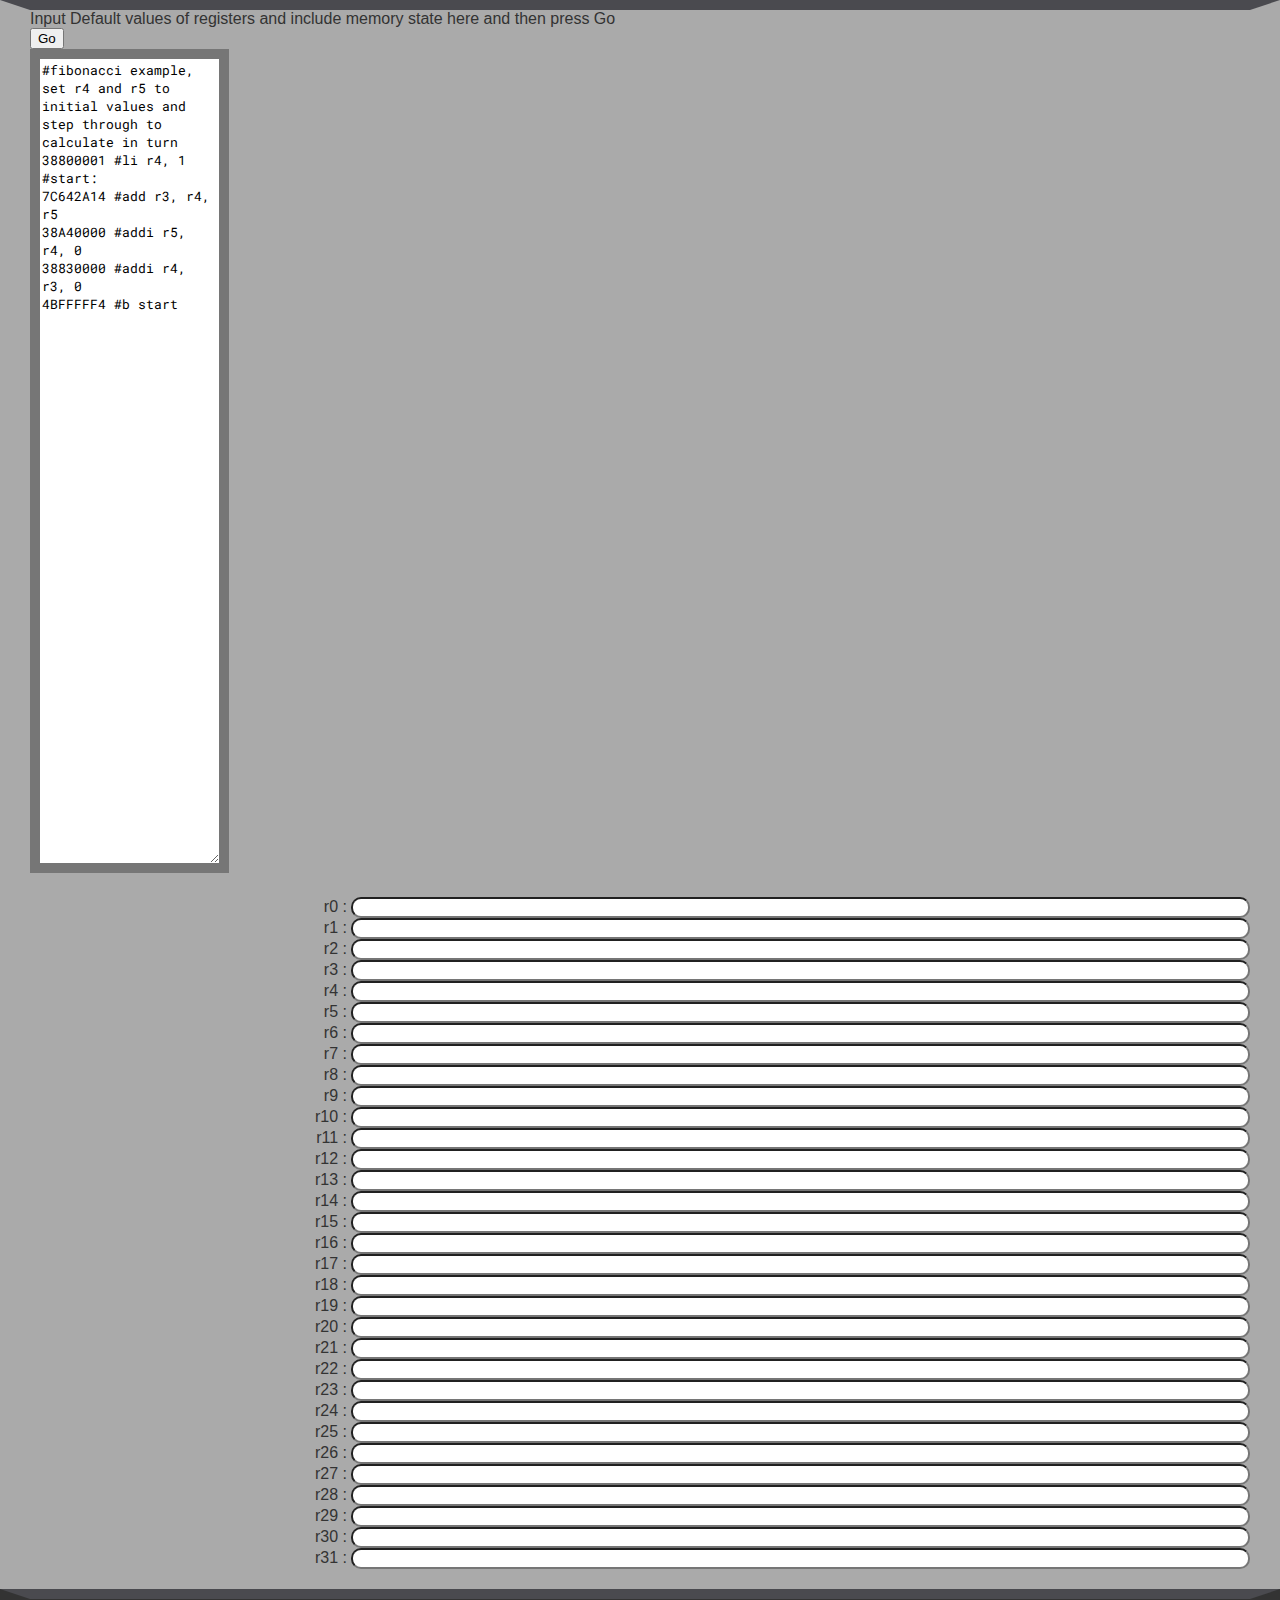
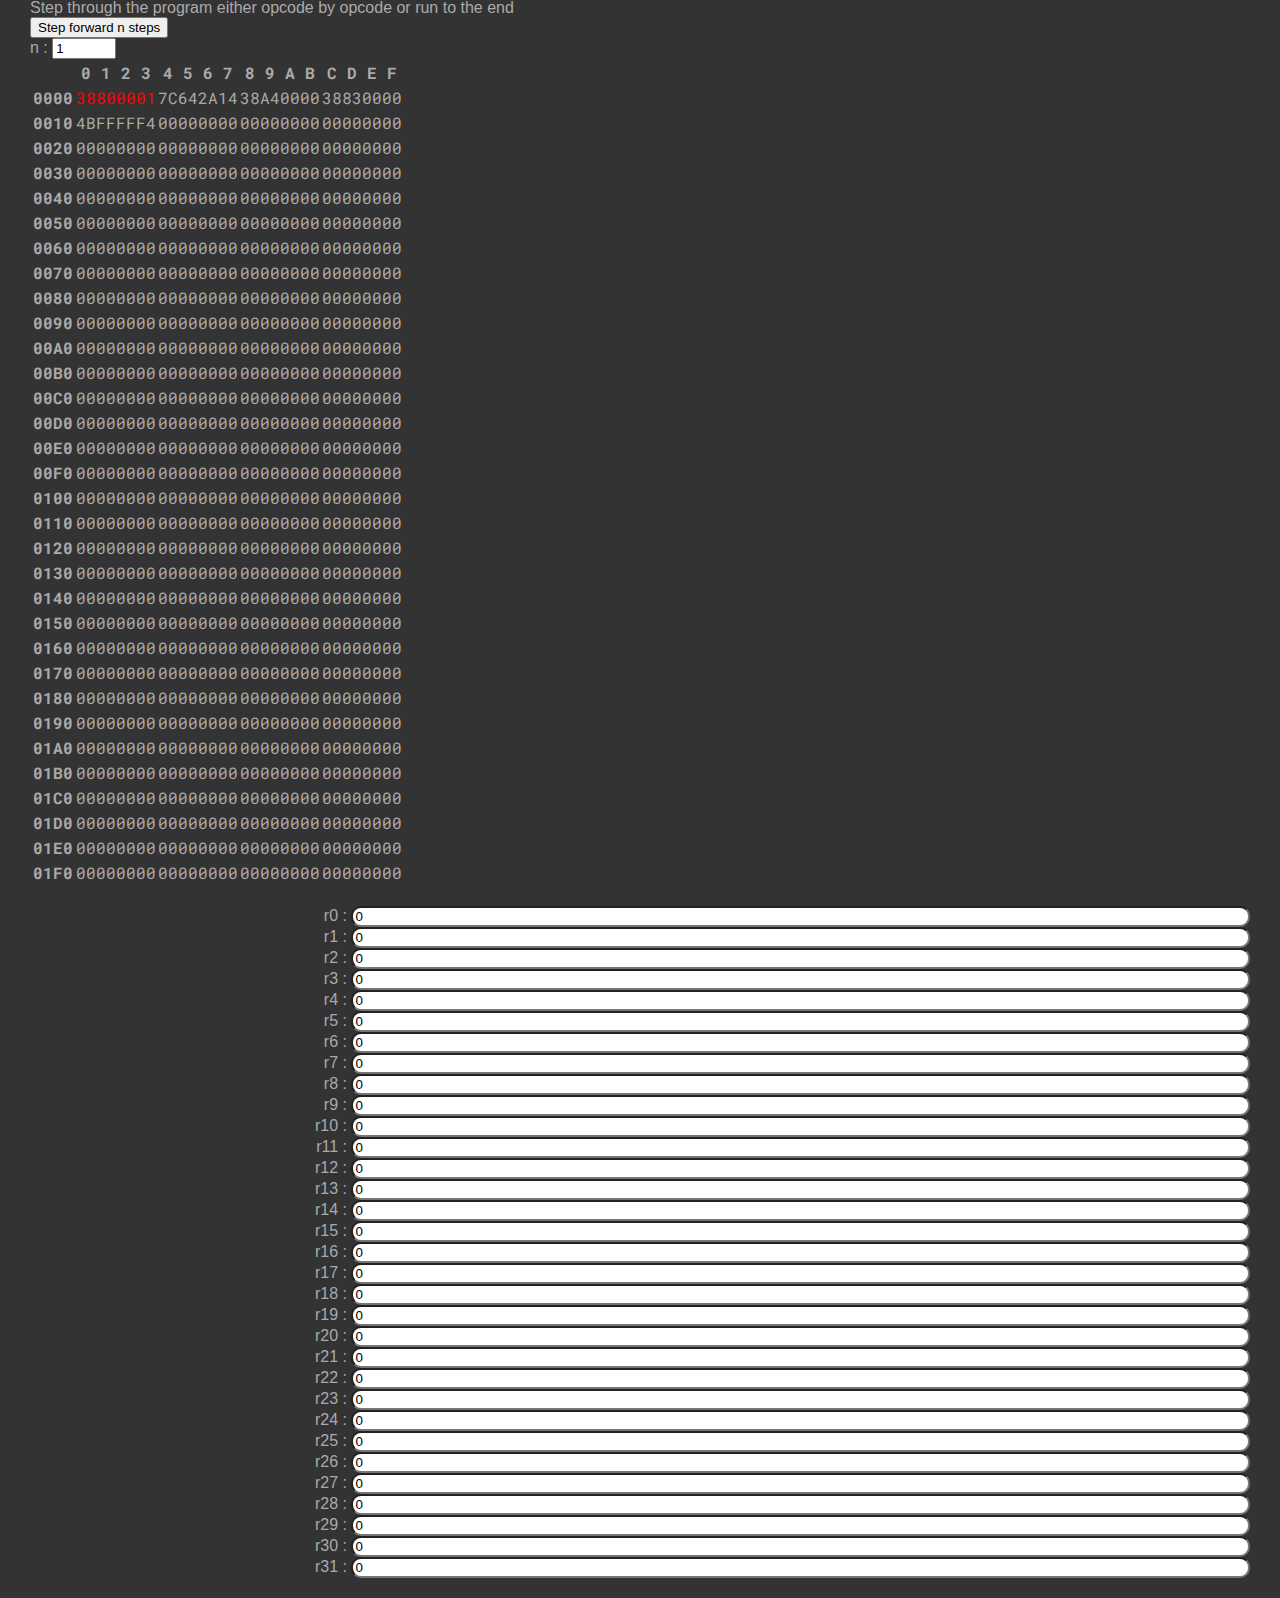
<file: index.html>
<!DOCTYPE html>
<html lang="en">

<head>
    <meta charset="UTF-8">
    <meta name="viewport" content="width=device-width, initial-scale=1.0">
    <title>PPC Emulator</title>

    <link rel="stylesheet" href="css/style.css">

    <link href="https://cdn.jsdelivr.net/npm/bootstrap@5.0.0-beta2/dist/css/bootstrap.min.css" rel="stylesheet"
        integrity="sha384-BmbxuPwQa2lc/FVzBcNJ7UAyJxM6wuqIj61tLrc4wSX0szH/Ev+nYRRuWlolflfl" crossorigin="anonymous">
    <link rel="stylesheet" href="https://use.fontawesome.com/releases/v5.6.3/css/all.css"
        integrity="sha384-UHRtZLI+pbxtHCWp1t77Bi1L4ZtiqrqD80Kn4Z8NTSRyMA2Fd33n5dQ8lWUE00s/" crossorigin="anonymous" />


</head>

<body>
    <header>
        
    </header>
    <section class="container-fluid">
        <div class="row">
            <div class="col-md-6 side" id="input-side">
                    
                <form class="row">
                    <div class="col-6">
                        <label for="inputHex" class="row">
                            Input Default values of registers and include memory state here and then press Go
                        </label>
                        <div class="row">
                            <button onclick="restartCPU()">
                                Go
                            </button>
                        </div>
                        <div class="row">
                            <textarea id="inputHex" class="hex">
#fibonacci example, set r4 and r5 to initial values and step through to calculate in turn
38800001 #li r4, 1
#start: 
7C642A14 #add r3, r4, r5
38A40000 #addi r5, r4, 0
38830000 #addi r4, r3, 0
4BFFFFF4 #b start
                            </textarea>
                        </div>

                    </div>
                    <div class="registers col-6"> 
                        
                        <label for="r0">r0 : </label>
                        <input name="r0" id="r0" class="register" type="text" maxlength="255">
                        <br>
                        <label for="r1">r1 : </label>
                        <input name="r1" id="r1" class="register" type="text" maxlength="255">
                        <br>
                        <label for="r2">r2 : </label>
                        <input name="r2" id="r2" class="register" type="text" maxlength="255">
                        <br>
                        <label for="r3">r3 : </label>
                        <input name="r3" id="r3" class="register" type="text" maxlength="255">
                        <br>
                        <label for="r4">r4 : </label>
                        <input name="r4" id="r4" class="register" type="text" maxlength="255">
                        <br>
                        <label for="r5">r5 : </label>
                        <input name="r5" id="r5" class="register" type="text" maxlength="255">
                        <br>
                        <label for="r6">r6 : </label>
                        <input name="r6" id="r6" class="register" type="text" maxlength="255">
                        <br>
                        <label for="r7">r7 : </label>
                        <input name="r7" id="r7" class="register" type="text" maxlength="255">
                        <br>
                        <label for="r8">r8 : </label>
                        <input name="r8" id="r8" class="register" type="text" maxlength="255">
                        <br>
                        <label for="r9">r9 : </label>
                        <input name="r9" id="r9" class="register" type="text" maxlength="255">
                        <br>
                        <label for="r10">r10 : </label>
                        <input name="r10" id="r10" class="register" type="text" maxlength="255">
                        <br>
                        <label for="r11">r11 : </label>
                        <input name="r11" id="r11" class="register" type="text" maxlength="255">
                        <br>
                        <label for="r12">r12 : </label>
                        <input name="r12" id="r12" class="register" type="text" maxlength="255">
                        <br>
                        <label for="r13">r13 : </label>
                        <input name="r13" id="r13" class="register" type="text" maxlength="255">
                        <br>
                        <label for="r14">r14 : </label>
                        <input name="r14" id="r14" class="register" type="text" maxlength="255">
                        <br>
                        <label for="r15">r15 : </label>
                        <input name="r15" id="r15" class="register" type="text" maxlength="255">
                        <br>
                        <label for="r16">r16 : </label>
                        <input name="r16" id="r16" class="register" type="text" maxlength="255">
                        <br>
                        <label for="r17">r17 : </label>
                        <input name="r17" id="r17" class="register" type="text" maxlength="255">
                        <br>
                        <label for="r18">r18 : </label>
                        <input name="r18" id="r18" class="register" type="text" maxlength="255">
                        <br>
                        <label for="r19">r19 : </label>
                        <input name="r19" id="r19" class="register" type="text" maxlength="255">
                        <br>
                        <label for="r20">r20 : </label>
                        <input name="r20" id="r20" class="register" type="text" maxlength="255">
                        <br>
                        <label for="r21">r21 : </label>
                        <input name="r21" id="r21" class="register" type="text" maxlength="255">
                        <br>
                        <label for="r22">r22 : </label>
                        <input name="r22" id="r22" class="register" type="text" maxlength="255">
                        <br>
                        <label for="r23">r23 : </label>
                        <input name="r23" id="r23" class="register" type="text" maxlength="255">
                        <br>
                        <label for="r24">r24 : </label>
                        <input name="r24" id="r24" class="register" type="text" maxlength="255">
                        <br>
                        <label for="r25">r25 : </label>
                        <input name="r25" id="r25" class="register" type="text" maxlength="255">
                        <br>
                        <label for="r26">r26 : </label>
                        <input name="r26" id="r26" class="register" type="text" maxlength="255">
                        <br>
                        <label for="r27">r27 : </label>
                        <input name="r27" id="r27" class="register" type="text" maxlength="255">
                        <br>
                        <label for="r28">r28 : </label>
                        <input name="r28" id="r28" class="register" type="text" maxlength="255">
                        <br>
                        <label for="r29">r29 : </label>
                        <input name="r29" id="r29" class="register" type="text" maxlength="255">
                        <br>
                        <label for="r30">r30 : </label>
                        <input name="r30" id="r30" class="register" type="text" maxlength="255">
                        <br>
                        <label for="r31">r31 : </label>
                        <input name="r31" id="r31" class="register" type="text" maxlength="255">
                        <br>
                    </div>
                </form>

            </div>
            <div class="col-md-6 side" id="output-side">
                <div class="row">
                    <div class=" col-12 col-sm-8 col-md-12 col-xl-8">
                        <div class="row">
                            Step through the program either opcode by opcode or run to the end
                        </div>
                        <div class="row">
                            <button onclick="stepCPU()">
                                Step forward n steps
                            </button>
                            <form class="stepContainer">
                                <label for="stepCount">
                                    n : 
                                </label> 
                                <input name="stepCount" id = "stepCount" class="stepCount" type="number" min = "1" max="999" value="1">
                            </form>
                        </div>
                        <div class="row">
                            <table id="output-hex" class="hex">
                                <tr>
                                    <th></th>
                                    <th>0 1 2 3</th>
                                    <th>4 5 6 7</th>
                                    <th>8 9 A B</th>
                                    <th>C D E F</th>
                                </tr>
                                <tr class="data">
                                    <th>test</th>
                                    <td>01234567</td>
                                    <td>89ABCDEF</td>
                                    <td>FEDCBA98</td>
                                    <td>76543210</td>
                                </tr>
                            </table>
                        </div>

                    </div>
                    <form class="registers col-12 col-sm-4 col-md-12 col-xl-4"> 
                        
                        <label for="outputr0">r0 : </label>
                        <input name="r0" id="outputr0" class="register" type="text" maxlength="255" readonly="readonly">
                        <br>
                        <label for="outputr1">r1 : </label>
                        <input name="r1" id="outputr1" class="register" type="text" maxlength="255" readonly="readonly">
                        <br>
                        <label for="outputr2">r2 : </label>
                        <input name="r2" id="outputr2" class="register" type="text" maxlength="255" readonly="readonly">
                        <br>
                        <label for="outputr3">r3 : </label>
                        <input name="r3" id="outputr3" class="register" type="text" maxlength="255" readonly="readonly">
                        <br>
                        <label for="outputr4">r4 : </label>
                        <input name="r4" id="outputr4" class="register" type="text" maxlength="255" readonly="readonly">
                        <br>
                        <label for="outputr5">r5 : </label>
                        <input name="r5" id="outputr5" class="register" type="text" maxlength="255" readonly="readonly">
                        <br>
                        <label for="outputr6">r6 : </label>
                        <input name="r6" id="outputr6" class="register" type="text" maxlength="255" readonly="readonly">
                        <br>
                        <label for="outputr7">r7 : </label>
                        <input name="r7" id="outputr7" class="register" type="text" maxlength="255" readonly="readonly">
                        <br>
                        <label for="outputr8">r8 : </label>
                        <input name="r8" id="outputr8" class="register" type="text" maxlength="255" readonly="readonly">
                        <br>
                        <label for="outputr9">r9 : </label>
                        <input name="r9" id="outputr9" class="register" type="text" maxlength="255" readonly="readonly">
                        <br>
                        <label for="outputr10">r10 : </label>
                        <input name="r10" id="outputr10" class="register" type="text" maxlength="255" readonly="readonly">
                        <br>
                        <label for="outputr11">r11 : </label>
                        <input name="r11" id="outputr11" class="register" type="text" maxlength="255" readonly="readonly">
                        <br>
                        <label for="outputr12">r12 : </label>
                        <input name="r12" id="outputr12" class="register" type="text" maxlength="255" readonly="readonly">
                        <br>
                        <label for="outputr13">r13 : </label>
                        <input name="r13" id="outputr13" class="register" type="text" maxlength="255" readonly="readonly">
                        <br>
                        <label for="outputr14">r14 : </label>
                        <input name="r14" id="outputr14" class="register" type="text" maxlength="255" readonly="readonly">
                        <br>
                        <label for="outputr15">r15 : </label>
                        <input name="r15" id="outputr15" class="register" type="text" maxlength="255" readonly="readonly">
                        <br>
                        <label for="outputr16">r16 : </label>
                        <input name="r16" id="outputr16" class="register" type="text" maxlength="255" readonly="readonly">
                        <br>
                        <label for="outputr17">r17 : </label>
                        <input name="r17" id="outputr17" class="register" type="text" maxlength="255" readonly="readonly">
                        <br>
                        <label for="outputr18">r18 : </label>
                        <input name="r18" id="outputr18" class="register" type="text" maxlength="255" readonly="readonly">
                        <br>
                        <label for="outputr19">r19 : </label>
                        <input name="r19" id="outputr19" class="register" type="text" maxlength="255" readonly="readonly">
                        <br>
                        <label for="outputr20">r20 : </label>
                        <input name="r20" id="outputr20" class="register" type="text" maxlength="255" readonly="readonly">
                        <br>
                        <label for="outputr21">r21 : </label>
                        <input name="r21" id="outputr21" class="register" type="text" maxlength="255" readonly="readonly">
                        <br>
                        <label for="outputr22">r22 : </label>
                        <input name="r22" id="outputr22" class="register" type="text" maxlength="255" readonly="readonly">
                        <br>
                        <label for="outputr23">r23 : </label>
                        <input name="r23" id="outputr23" class="register" type="text" maxlength="255" readonly="readonly">
                        <br>
                        <label for="outputr24">r24 : </label>
                        <input name="r24" id="outputr24" class="register" type="text" maxlength="255" readonly="readonly">
                        <br>
                        <label for="outputr25">r25 : </label>
                        <input name="r25" id="outputr25" class="register" type="text" maxlength="255" readonly="readonly">
                        <br>
                        <label for="outputr26">r26 : </label>
                        <input name="r26" id="outputr26" class="register" type="text" maxlength="255" readonly="readonly">
                        <br>
                        <label for="outputr27">r27 : </label>
                        <input name="r27" id="outputr27" class="register" type="text" maxlength="255" readonly="readonly">
                        <br>
                        <label for="outputr28">r28 : </label>
                        <input name="r28" id="outputr28" class="register" type="text" maxlength="255" readonly="readonly">
                        <br>
                        <label for="outputr29">r29 : </label>
                        <input name="r29" id="outputr29" class="register" type="text" maxlength="255" readonly="readonly">
                        <br>
                        <label for="outputr30">r30 : </label>
                        <input name="r30" id="outputr30" class="register" type="text" maxlength="255" readonly="readonly">
                        <br>
                        <label for="outputr31">r31 : </label>
                        <input name="r31" id="outputr31" class="register" type="text" maxlength="255" readonly="readonly">
                        <br>
                    </form>
                </div>

            </div>
        </div>
    </section>
</body>

<script src="https://ajax.googleapis.com/ajax/libs/jquery/3.2.1/jquery.min.js"></script>
<script type="text/javascript" src="scripts/script.js"></script>

</html>
</file>
<file: css/style.css>
@import url('https://fonts.googleapis.com/css2?family=Roboto+Mono&display=swap');

body { 
    margin: 0;
    padding: 0;
    font-family: 'Oswald', sans-serif;
}
nav ul {
    list-style: none;
    background-color: #4a4a4f;
    text-align: center;
    padding: 0;
    margin: 0;
}

nav li {
    font-size: 1.2em;
    line-height: 40px;
    height: 40px;
    display: inline-block;
    margin: 2.5%;
}

nav a {
    text-decoration: none;
    color: #fff;
    display: block;
}

nav a:hover {
    background-color: #fff;
    color: #4a4a4f;
}

.side {
    border:30px solid #0000;
    border-top: 10px solid #4a4a4f;
    border-bottom: 0px;
}
#input-side {
    background-color: #aaa;
    color: #333;
}
.registers {
    text-align: right;
    padding-top: 20px;
    padding-bottom: 20px;
}
.register {
    width: 73%;
    border-radius: 10px;
}
.hex {
    height: auto;
    border-width: 10px;
    min-height: 800px;
    max-height: 100%;

    font-family: 'Roboto Mono', monospace;
}
#output-hex tr {
    height: 10px;
}
#output-hex tr td {
    padding: 0;
    height:10px;
}

#output-side {
    background-color: #333;
    color: #aaa
}

.currentCommand {
    color: #F00
}
</file>
